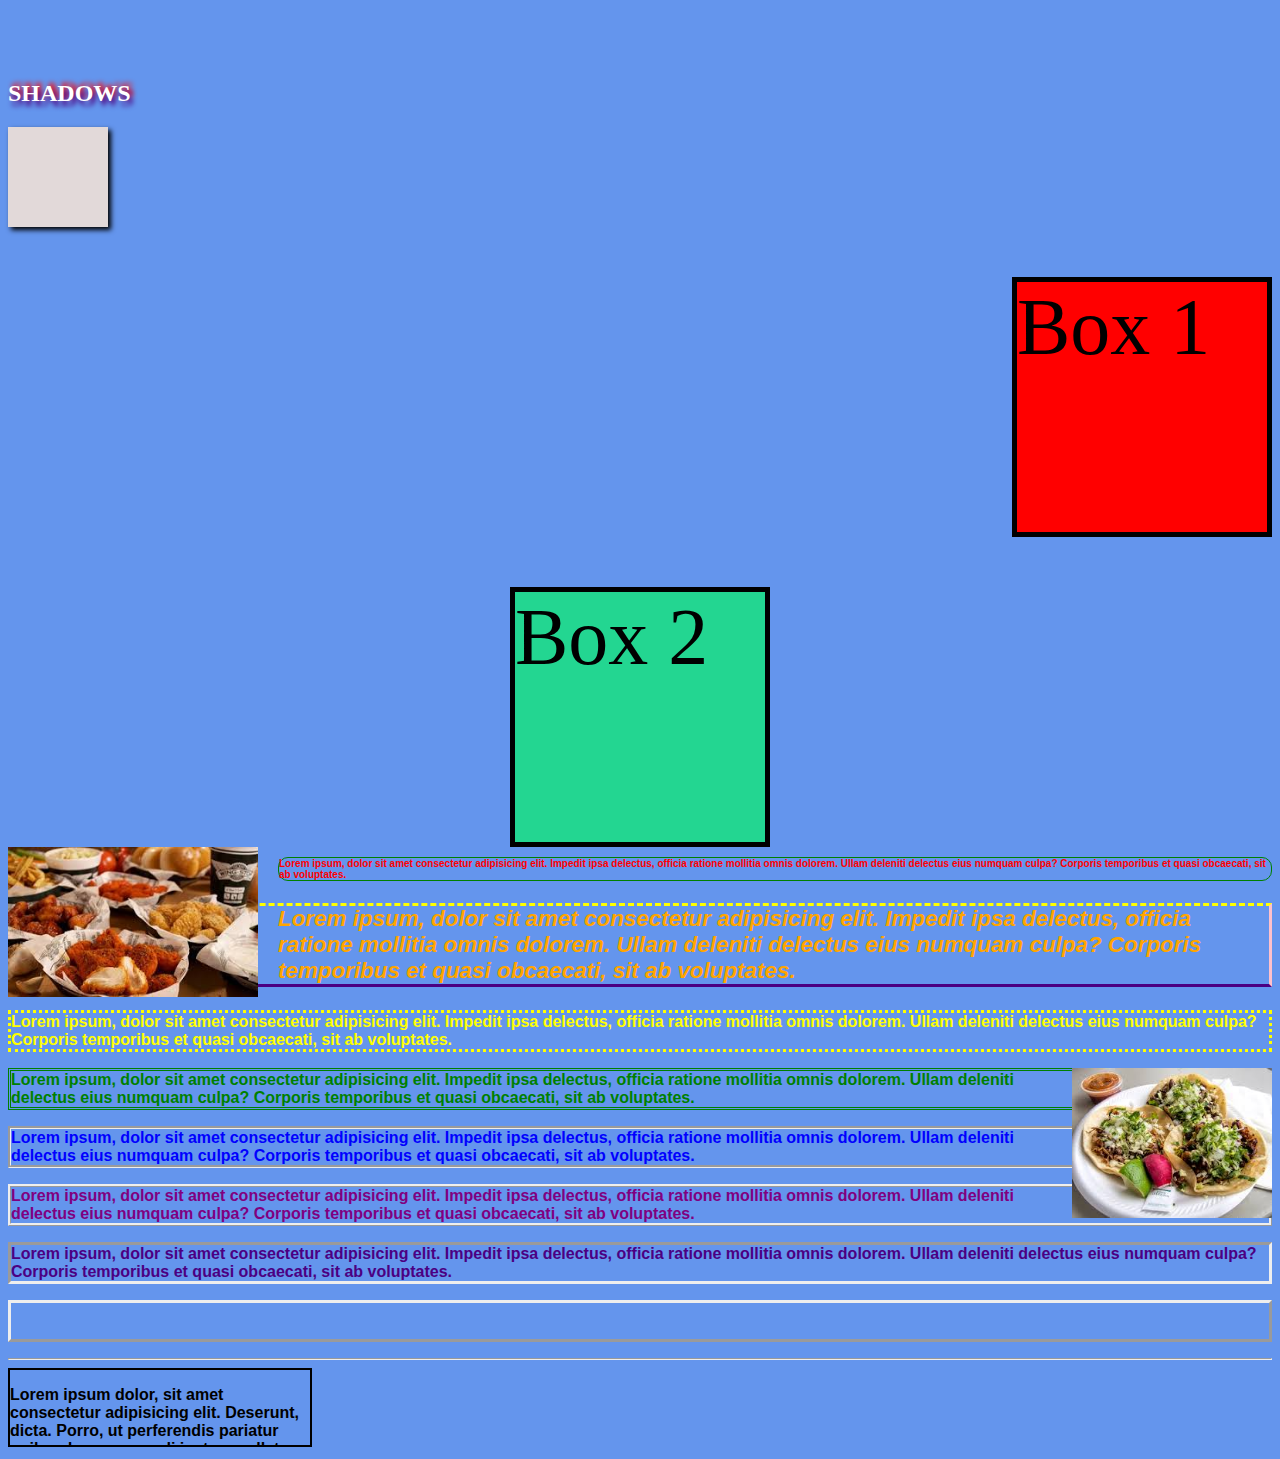
<file: HTML_CSS_Practice/index.html>
<!DOCTYPE html>
<html>
    <head>
        <title>my first website</title>
        
        <!--external example-->
        <link rel = "stylesheet" href = "style.css">
        <link rel="preconnect" href="https://fonts.googleapis.com">
        <link rel="preconnect" href="https://fonts.gstatic.com" crossorigin>
        <link href="https://fonts.googleapis.com/css2?family=Edu+AU+VIC+WA+NT+Guides:wght@400..700&family=Roboto:ital,wght@0,100;0,300;0,400;0,500;0,700;0,900;1,100;1,300;1,400;1,500;1,700;1,900&display=swap" rel="stylesheet">
        
    </head>
    <body>
        <!--Inline, Internal, External-->
        
        <!--inline example-->
        <h1 style = "color: cornflowerblue;"> This is my website </h1>
        <h2> SHADOWS</h2>
        <div id="box1"></div>

        <div class= "box" id="boxOne"> Box 1</div>
        <div class= "box" id="boxTwo"> Box 2</div>


        <img src= "wingstop.jpg" height= "150px" id="img1">
    

        <p id = "p1" class = "odd">Lorem ipsum, dolor sit amet consectetur adipisicing elit. Impedit ipsa delectus, officia ratione mollitia omnis dolorem. Ullam deleniti delectus eius numquam culpa? Corporis temporibus et quasi obcaecati, sit ab voluptates.</p>


        <p id = "p2" class = "even" >Lorem ipsum, dolor sit amet consectetur adipisicing elit. Impedit ipsa delectus, officia ratione mollitia omnis dolorem. Ullam deleniti delectus eius numquam culpa? Corporis temporibus et quasi obcaecati, sit ab voluptates.</p>
        <p id = "p3" class = "odd">Lorem ipsum, dolor sit amet consectetur adipisicing elit. Impedit ipsa delectus, officia ratione mollitia omnis dolorem. Ullam deleniti delectus eius numquam culpa? Corporis temporibus et quasi obcaecati, sit ab voluptates.</p>

        <img src= "taco.jpg" height= "150px" id= "img2">

        <p id = "p4" class = "even">Lorem ipsum, dolor sit amet consectetur adipisicing elit. Impedit ipsa delectus, officia ratione mollitia omnis dolorem. Ullam deleniti delectus eius numquam culpa? Corporis temporibus et quasi obcaecati, sit ab voluptates.</p>
        <p id = "p5" class = "even">Lorem ipsum, dolor sit amet consectetur adipisicing elit. Impedit ipsa delectus, officia ratione mollitia omnis dolorem. Ullam deleniti delectus eius numquam culpa? Corporis temporibus et quasi obcaecati, sit ab voluptates.</p>
        <p id = "p6" class = "even">Lorem ipsum, dolor sit amet consectetur adipisicing elit. Impedit ipsa delectus, officia ratione mollitia omnis dolorem. Ullam deleniti delectus eius numquam culpa? Corporis temporibus et quasi obcaecati, sit ab voluptates.</p>
        <p id = "p7" class = "even">Lorem ipsum, dolor sit amet consectetur adipisicing elit. Impedit ipsa delectus, officia ratione mollitia omnis dolorem. Ullam deleniti delectus eius numquam culpa? Corporis temporibus et quasi obcaecati, sit ab voluptates.</p>
        <p id = "p8" class = "even">Lorem ipsum, dolor sit amet consectetur adipisicing elit. Impedit ipsa delectus, officia ratione mollitia omnis dolorem. Ullam deleniti delectus eius numquam culpa? Corporis temporibus et quasi obcaecati, sit ab voluptates.</p>


        <hr>
        
        <div id = "overflowExample">
            <p> Lorem ipsum dolor, sit amet consectetur adipisicing elit. Deserunt, dicta. Porro, ut perferendis pariatur quibusdam, commodi iusto repellat ea illum suscipit illo fugit, ipsam ducimus? Ipsa ex eum ab ut!</p>
            <p>Lorem ipsum dolor sit amet consectetur adipisicing elit. Blanditiis asperiores odio aspernatur vero tenetur a recusandae temporibus nobis architecto ducimus quos beatae nam id ut consequuntur maiores tempore, quis itaque!</p>
        </div>
    




    </body>
</html>
</file>
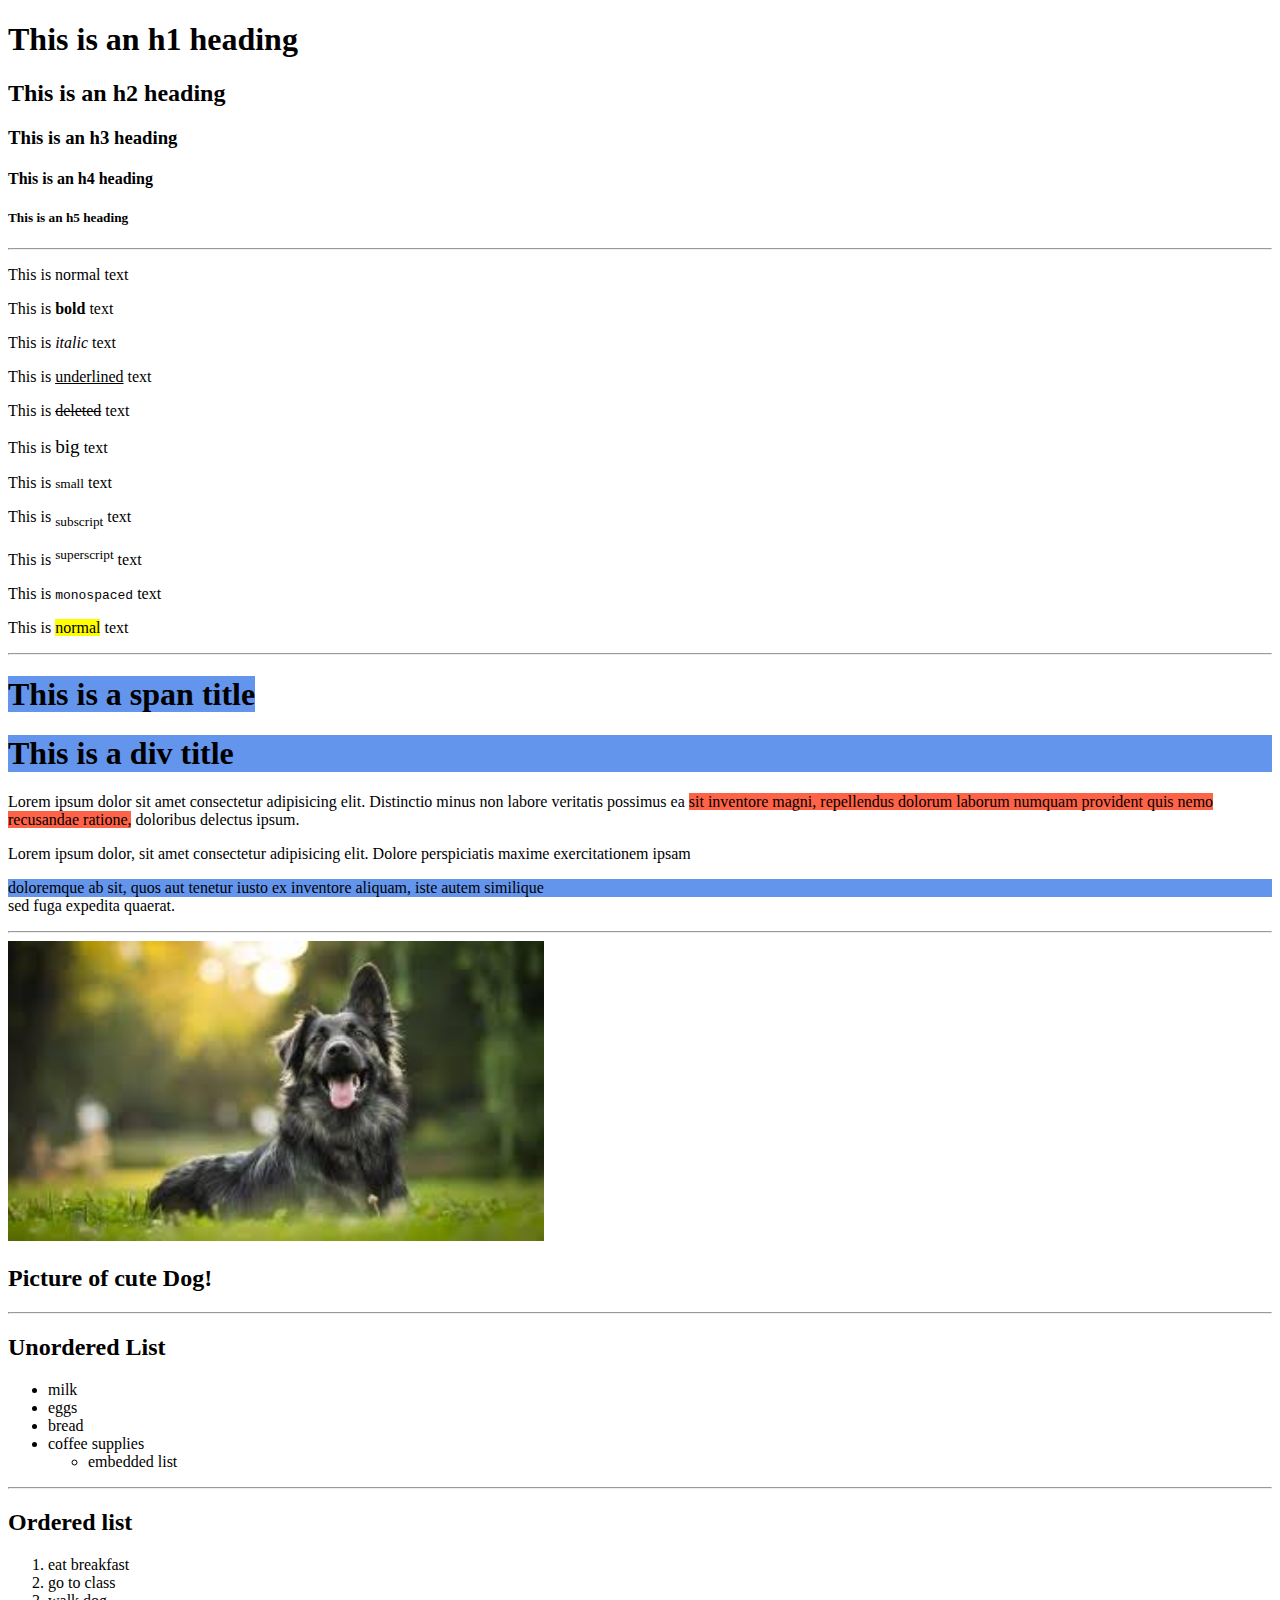
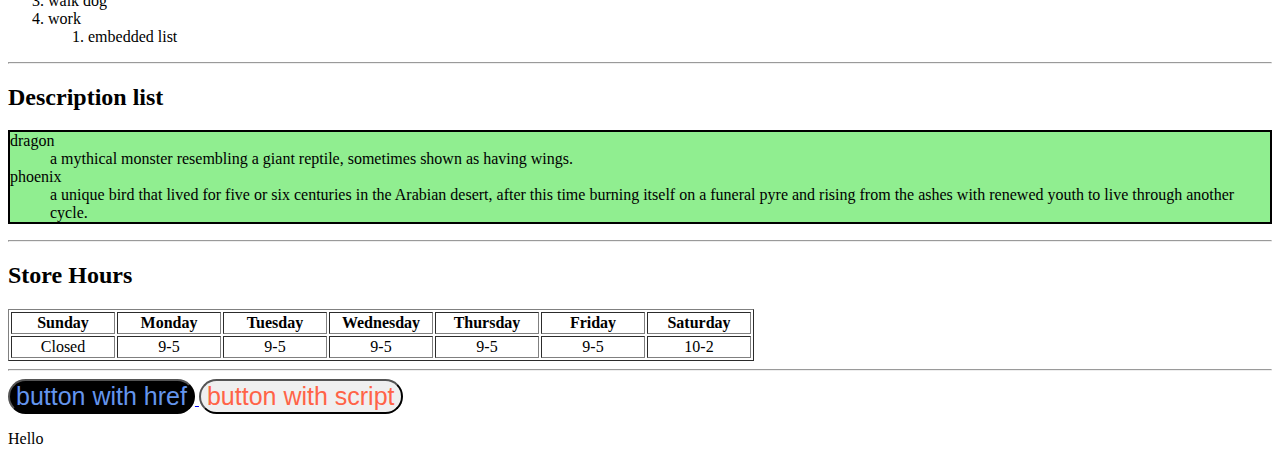
<file: HTML_and_CSS_projects/practice.html>
<!DOCTYPE html>
<html>
    <head>
        <title> My first website</title>

    </head>
    <body>
        <h1> This is an h1 heading</h1>
        <h2>This is an h2 heading</h2>
        <h3> This is an h3 heading</h3>
        <h4> This is an h4 heading</h4>
        <h5> This is an h5 heading</h5>
        <hr>
        
        <p>This is normal text</p>
        <p>This is <b>bold</b> text</p>
        <p>This is <i>italic</i> text</p>
        <p>This is <u>underlined</u> text</p>
        <p>This is <del>deleted</del> text</p>
        <p>This is <big>big</big> text</p>
        <p>This is <small>small</small> text</p>
        <p>This is <sub>subscript</sub> text</p>
        <p>This is <sup>superscript</sup> text</p>
        <p>This is <tt>monospaced</tt> text</p>
        <p>This is <mark>normal</mark> text</p>
        <hr>
        <h1><span style = "background-color: cornflowerblue;">This is a span title</span></h1>
        <h1><div style = "background-color: cornflowerblue;">This is a div title</div></h1>

        <p>Lorem ipsum dolor sit amet consectetur adipisicing elit. Distinctio minus non labore veritatis possimus ea <span style = "background-color: tomato;">sit inventore magni, repellendus dolorum laborum numquam provident quis nemo recusandae ratione,</span> doloribus delectus ipsum.</p>
        <p>Lorem ipsum dolor, sit amet consectetur adipisicing elit. Dolore perspiciatis maxime exercitationem ipsam <div style = "background-color:cornflowerblue;">doloremque ab sit, quos aut tenetur iusto ex inventore aliquam, iste autem similique </div>sed fuga expedita quaerat.</p>

        
        
        <hr>
        
        <a href = "https://en.wikipedia.org/wiki/Dog" target = "_blank" title = "click for dog wikipedia">
        <img src = "dog.jpg"
        height = "300" 
        alt = "cute dog">
        </a>
        <h2>Picture of cute Dog!</h2>
        <hr>
        <!--LISTS-->
        <h2>Unordered List</h2>
        <ul>
            <li> milk</li>
            <li> eggs</li>
            <li> bread</li>
            <li> coffee supplies</li>
            <ul>
                <li> embedded list</li>
            </ul>
        </ul>
        <hr>
        <h2>Ordered list</h2>
        <ol>
            <li>eat breakfast</li>
            <li>go to class</li>
            <li>walk dog</li>
            <li>work</li>
            <ol>
                <li>embedded list</li>
            </ol>
        </ol>
        <hr>
        <h2>Description list</h2>
        <dl style = "background-color: lightgreen; border: 2px solid">
            <dt> dragon</dt>
            <dd>a mythical monster resembling a giant reptile, sometimes shown as having wings.</dd>
            <dt>phoenix</dt>
            <dd>  a unique bird that lived for five or six centuries in the Arabian desert, after this time burning itself on a funeral pyre and rising from the ashes with renewed youth to live through another cycle.</dd>
        </dl>
        <hr>
        <!--tables-->
        <h2>Store Hours</h2>
        <table border = "1">
            <tr align = "center">
                <th width = "100">Sunday</th>
                <th width = "100">Monday</th>
                <th width = "100">Tuesday</th>
                <th width = "100">Wednesday</th>
                <th width = "100">Thursday</th>
                <th width = "100">Friday</th>
                <th width = "100">Saturday</th>
            </tr>
            <tr align = "center">
                <td>Closed</td>
                <td>9-5</td>
                <td>9-5</td>
                <td>9-5</td>
                <td>9-5</td>
                <td>9-5</td>
                <td>10-2</td>
            </tr>
        </table>
        <hr>
        <!--buttons w/ script javascript-->
        <a href = "https://google.com" target = "_blank">
        <button style = "font-size: 25px; background-color: black; color: cornflowerblue; border-radius: 25px;"> button with href</button>
        </a>

        <button onclick = "doSomething()" style = "font-size: 25px; color: tomato ; border-radius: 25px;"> button with script</button>

        <p id = "greeting"> Hello</p>

        <script>
            function doSomething(){
                document.getElementById("greeting").innerHTML = "GoodBye";
            }
        </script>




    </body>
</html>
</file>
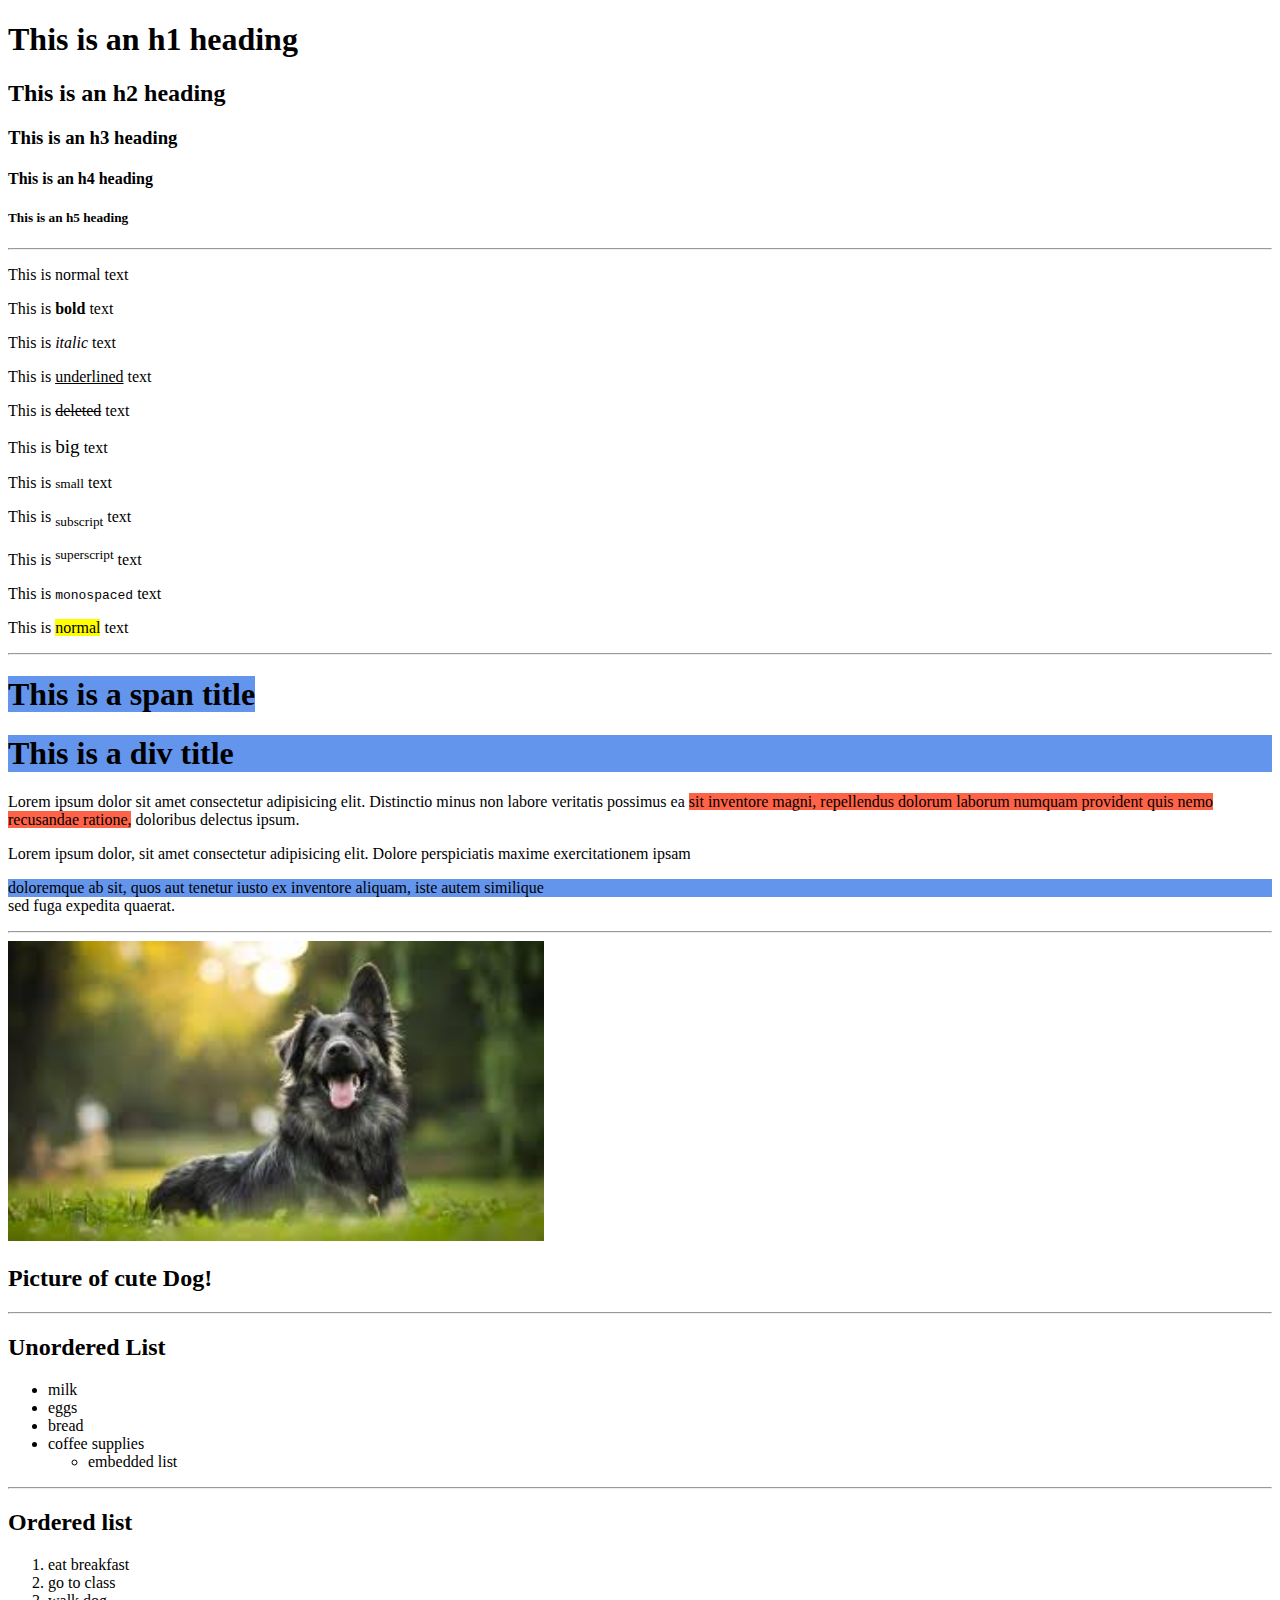
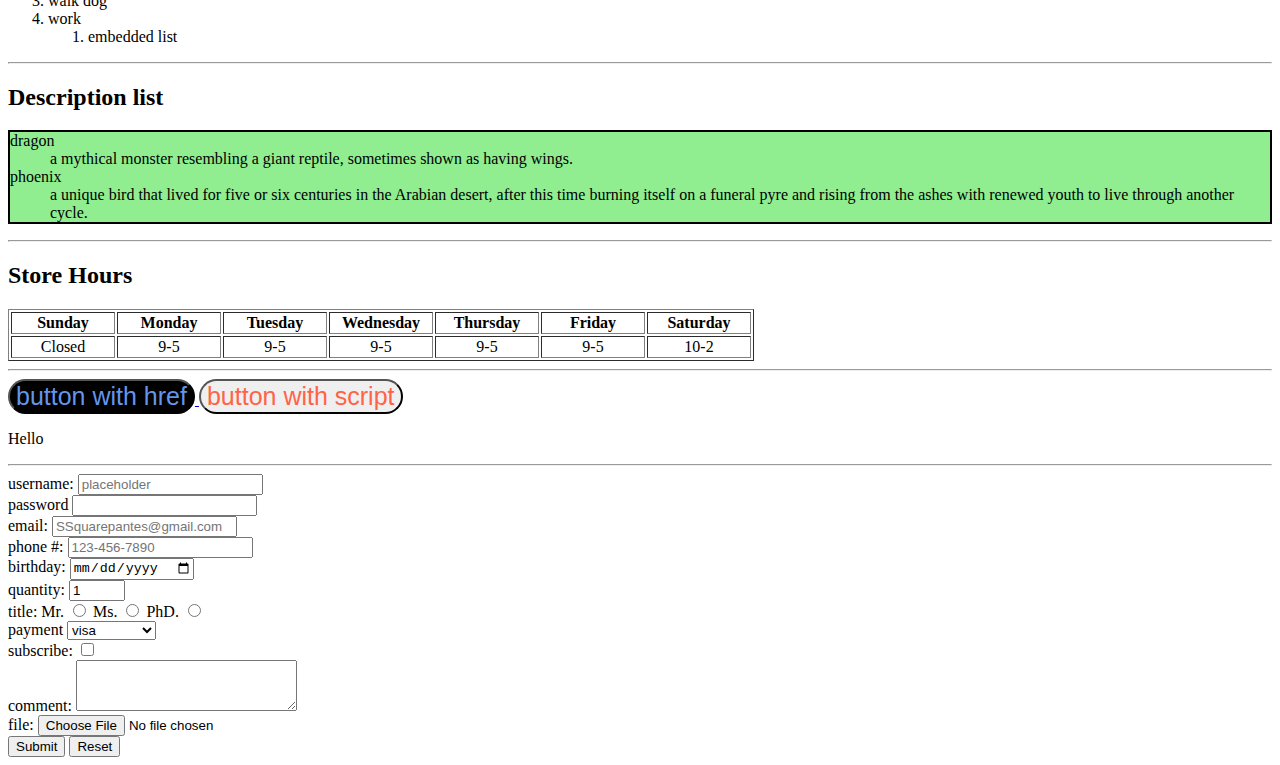
<file: HTML_CSS_Practice/practice.html>
<!DOCTYPE html>
<html>
    <head>
        <title> My first website</title>

    </head>
    <body>
        <h1> This is an h1 heading</h1>
        <h2>This is an h2 heading</h2>
        <h3> This is an h3 heading</h3>
        <h4> This is an h4 heading</h4>
        <h5> This is an h5 heading</h5>
        <hr>
        
        <p>This is normal text</p>
        <p>This is <b>bold</b> text</p>
        <p>This is <i>italic</i> text</p>
        <p>This is <u>underlined</u> text</p>
        <p>This is <del>deleted</del> text</p>
        <p>This is <big>big</big> text</p>
        <p>This is <small>small</small> text</p>
        <p>This is <sub>subscript</sub> text</p>
        <p>This is <sup>superscript</sup> text</p>
        <p>This is <tt>monospaced</tt> text</p>
        <p>This is <mark>normal</mark> text</p>
        <hr>
        <h1><span style = "background-color: cornflowerblue;">This is a span title</span></h1>
        <h1><div style = "background-color: cornflowerblue;">This is a div title</div></h1>

        <p>Lorem ipsum dolor sit amet consectetur adipisicing elit. Distinctio minus non labore veritatis possimus ea <span style = "background-color: tomato;">sit inventore magni, repellendus dolorum laborum numquam provident quis nemo recusandae ratione,</span> doloribus delectus ipsum.</p>
        <p>Lorem ipsum dolor, sit amet consectetur adipisicing elit. Dolore perspiciatis maxime exercitationem ipsam <div style = "background-color:cornflowerblue;">doloremque ab sit, quos aut tenetur iusto ex inventore aliquam, iste autem similique </div>sed fuga expedita quaerat.</p>

        
        
        <hr>
        
        <a href = "https://en.wikipedia.org/wiki/Dog" target = "_blank" title = "click for dog wikipedia">
        <img src = "dog.jpg"
        height = "300" 
        alt = "cute dog">
        </a>
        <h2>Picture of cute Dog!</h2>
        <hr>
        <!--LISTS-->
        <h2>Unordered List</h2>
        <ul>
            <li> milk</li>
            <li> eggs</li>
            <li> bread</li>
            <li> coffee supplies</li>
            <ul>
                <li> embedded list</li>
            </ul>
        </ul>
        <hr>
        <h2>Ordered list</h2>
        <ol>
            <li>eat breakfast</li>
            <li>go to class</li>
            <li>walk dog</li>
            <li>work</li>
            <ol>
                <li>embedded list</li>
            </ol>
        </ol>
        <hr>
        <h2>Description list</h2>
        <dl style = "background-color: lightgreen; border: 2px solid">
            <dt> dragon</dt>
            <dd>a mythical monster resembling a giant reptile, sometimes shown as having wings.</dd>
            <dt>phoenix</dt>
            <dd>  a unique bird that lived for five or six centuries in the Arabian desert, after this time burning itself on a funeral pyre and rising from the ashes with renewed youth to live through another cycle.</dd>
        </dl>
        <hr>
        <!--tables-->
        <h2>Store Hours</h2>
        <table border = "1">
            <tr align = "center">
                <th width = "100">Sunday</th>
                <th width = "100">Monday</th>
                <th width = "100">Tuesday</th>
                <th width = "100">Wednesday</th>
                <th width = "100">Thursday</th>
                <th width = "100">Friday</th>
                <th width = "100">Saturday</th>
            </tr>
            <tr align = "center">
                <td>Closed</td>
                <td>9-5</td>
                <td>9-5</td>
                <td>9-5</td>
                <td>9-5</td>
                <td>9-5</td>
                <td>10-2</td>
            </tr>
        </table>
        <hr>
        <!--buttons w/ script javascript-->
        <a href = "https://google.com" target = "_blank">
        <button style = "font-size: 25px; background-color: black; color: cornflowerblue; border-radius: 25px;"> button with href</button>
        </a>

        <button onclick = "doSomething()" style = "font-size: 25px; color: tomato ; border-radius: 25px;"> button with script</button>

        <p id = "greeting"> Hello</p>

        <script>
            function doSomething(){
                document.getElementById("greeting").innerHTML = "GoodBye";
            }
        </script>
        <hr>

        <!--forms-->

        <form action = "index.php" method = "POST" enctype = "multipart/form-data">

            <label for = "username">username: </label>
            <input type="text" id = "username" placeholder = "placeholder" minlength = "6" maxlength = "15" required><br>
            
            <label  for = "password">password</label>
            <input type = "password" id = "password" minlength = "6" maxlength = "15" ><br>
            
            <label for = "email">email: </label>
            <input type="email" id = "email" placeholder = "SSquarepantes@gmail.com"><br>

            <label for = "phone">phone #: </label>
            <input type="tel" id = "phone" placeholder = "123-456-7890" pattern = "[0-9]{3}-[0-9]{3}-[0-9]{4}"><br>

            <label for = "bday">birthday: </label>
            <input type="date" id = "bday"><br>

            <label for = "quantity">quantity: </label>
            <input type="number" id = "quantity" min = "0" max = "99" value = "1"><br>

            <label for = "title">title: </label>

            <label for = "Mr.">Mr.</label>
            <input type = "radio" id = "Mr." value = "Mr." name = "title">
            <label for = "Ms.">Ms.</label>
            <input type = "radio" id = "Ms." value = "Ms." name = "title">
            <label for = "PhD.">PhD.</label>
            <input type = "radio" id = "PhD." value = "PhD." name = "title"><br>


            <label for = "payment">payment</label>
            <select id = "payment">
                <option value = "visa">visa</option>
                <option value = "mastercard">mastercard</option>
                <option value = "giftcard">giftcard</option>
            </select><br>


            <label for= "subscribe">subscribe:</label>
            <input type = "checkbox" id = "subscribe"><br>

            <label for= "comment">comment:</label>
            <textarea id = "comment" rows = "3" cols = "25"></textarea><br>
            
            <label for= "file">file:</label>
            <input type = "file" id = "file" accept = "image/png, image/jpeg">
            
            <br>
            <input type = "submit">
            <input type = "reset">
        
        
        </form>





    </body>
</html>
</file>
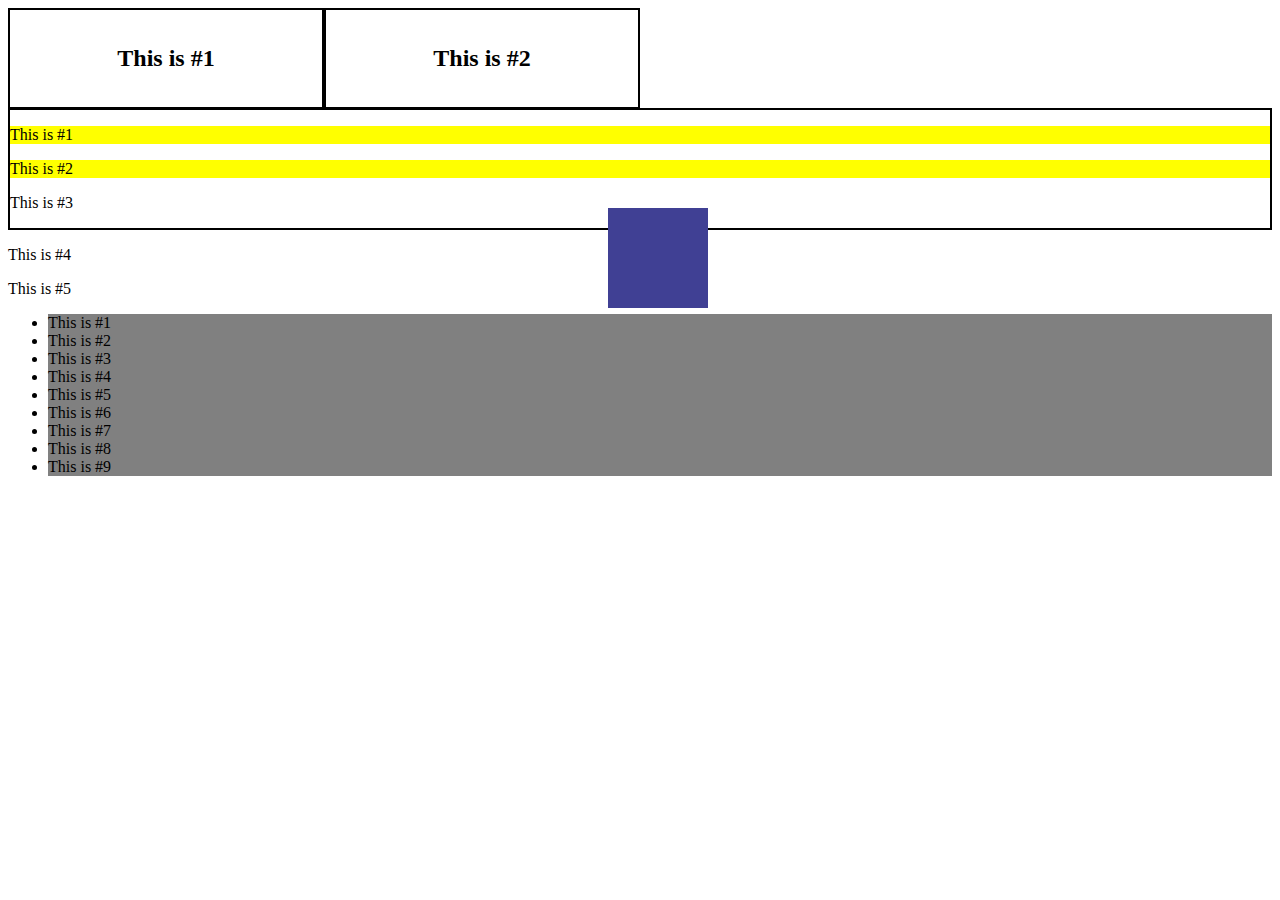
<file: HTML_CSS_Practice/practice2.html>
<!DOCTYPE html>
<html>
    <head>
        <title> second practice website</title>
        <link rel = "stylesheet" href = "practice2.css">
    </head>
    <body>
        <div class = "box">
            <h2> This is #1</h2>
            
        </div>
        <div class = "box">
            <h2> This is #2</h2>
        </div>

        <div id = "box1"></div>
        
        <div id = "container">
            <p>This is #1</p>
            <p>This is #2</p>
            <div>
                <p>This is #3</p>
            </div>
        </div>

        <p>This is #4</p>
        <p>This is #5</p>
        <ul>
            <li>This is #1</li>
            <li>This is #2</li>
            <li>This is #3</li>
            <li>This is #4</li>
            <li>This is #5</li>
            <li>This is #6</li>
            <li>This is #7</li>
            <li>This is #8</li>
            <li>This is #9</li>
        </ul>
    
    
    
    
    
    
    </body>
</html>
</file>
<file: HTML_CSS_Practice/style.css>
/* whole tag attributes */
body{
    background-color: cornflowerblue;
    
}
p{
    font-family: "lucida console", arial;
    font-weight: bold;
    
    
}
/* id attributes */
#p1{
    color: red;
    font-size: 10px;
    border-style: solid;
    border-width: 0.5px;
    border-color: green;
    border-radius: 10px;
    display: flow-root;

}
#p2{
    color: orange;
    font-size: 1.4em;
    font-style: italic;
    border-bottom: 3px solid indigo;
    border-top: 3px dashed yellow;
    border-left: 3px solid forestgreen;
    border-right: 3px solid pink;
    

}
#p3{
    color: yellow;
    border-style: dotted;
}
#p4{
    color: green;
    border-style: double;

}
#p5{
    color: blue;
    border-style: groove;
}
#p6{
    color: purple;
    border-style: ridge;
}
#p7{
    color: indigo;
    border-style: inset;
}
#p8{
    color: cornflowerblue;
    border-style: outset;  
}

/* class attributes */
.odd{
    color: red;
}
h2{
    color: white;
    text-shadow: 3px 5px 5px indigo, 3px -3px 5px red;
}
#box1{
    width: 100px;
    height: 100px;
    background-color: rgb(226, 217, 217);
    box-shadow: 3px 3px 5px;
}
.box{
    border: 5px solid;
    font-size: 5em;
    height: 250px;
    width: 250px;

}
#boxOne{
    background-color: red;
    margin-top: 50px;
    margin-bottom: 50px;
    margin-left: auto;
}
#boxTwo{
    background-color: rgb(35, 214, 145);
    margin: auto;
}
#img1{
    float: left;
    margin-right: 20px;
}
#img2{
    float: right;
    margin-left: 20px;
}
#overflowExample{
    border: 2px solid;
    height: 75px;
    width: 300px;
    overflow: auto;
    display: inline-block;
}
</file>
<file: HTML_CSS_Practice/practice2.css>
.box{
    border: 2px solid;
    padding: 15px;
    box-sizing: border-box;
    height: auto;
    width: 50%;
    float: left;
    text-align: center;
    max-width: 25%;
}
#box1{
    width: 100px;
    height: 100px;
    background-color: rgb(64, 64, 148);
    position: relative;
    top: 200px;
    left: 600px;
}
#container{
    border: 2px solid;
}
#container > p{
    background-color: yellow;
}

li:hover{
    background-color: yellow;
}
li:not(:hover){
    background-color: grey;
    
}
</file>
